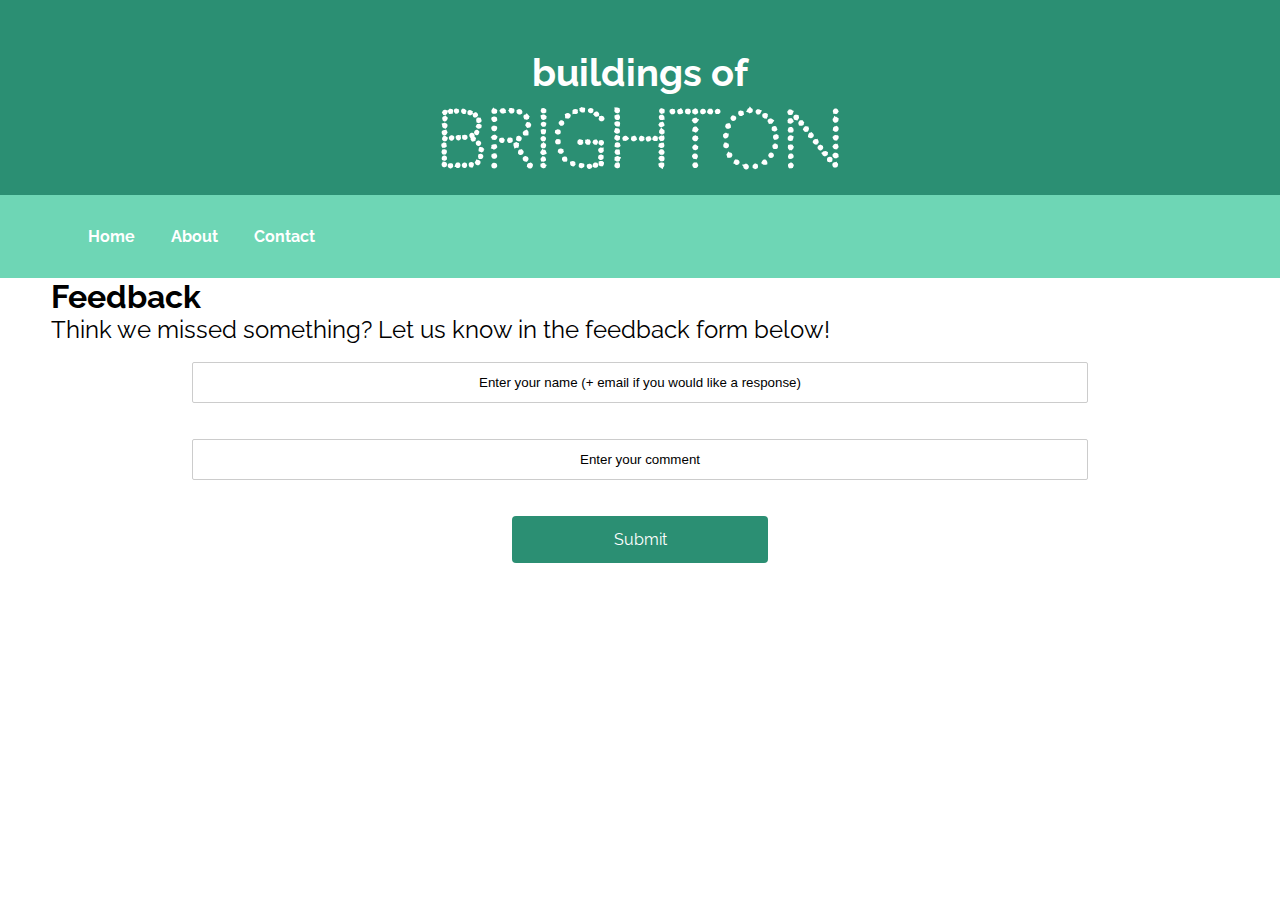
<file: contact.html>
<!DOCTYPE html>

<html>

<head>
  <link rel="stylesheet" href="contact_styles.css">
  <link href="https://fonts.googleapis.com/css?family=Raleway" rel="stylesheet">
      <style>
@import url('https://fonts.googleapis.com/css?family=Barrio|Bungee+Inline|Bungee+Shade|Codystar|Fascinate+Inline');
</style>
</head>

<body>

  <header id="title_text">
        <h1 style="font-size:6vw"> <span id="line_one"> buildings of </span></br>
<span id="animation_">
<span class="letter">B</span>
<span class="letter">R</span>
<span class="letter">I</span>
<span class="letter">G</span>
<span class="letter">H</span>
<span class="letter">T</span>
<span class="letter">O</span>
<span class="letter">N</span>
</span>
         </h1>
  </header>


  <div>
    <nav id="navbar">
      <ul>
        <li><a href="./index.html">Home<a/></li>
        <li><a href="./about.html">About</a></li>
        <li><a href="./contact.html">Contact</a></li>
      </ul>
    </nav>
  </div>

  <h2>Feedback</h2>

  <p>Think we missed something? Let us know in the feedback form below!</p>

  <span class="form">
    <form action="https://formspree.io/natasha.hoare@yahoo.co.uk"
      method="POST">
    <br>
    <input type="text" name="name" value="Enter your name (+ email if you would like a response)">
    <br>
    </span>
     <br>
    <input type="text" name="comment" value="Enter your comment">
    <br><br>
    <input type="submit" value="Submit">
  </form>
</span>

</body>
</html>
</file>
<file: contact_styles.css>
/* hex colours
Yellow #E8CB52
Red #E24E42
Light Green #6ED6B5
Dark Green #2B8F73 */
* {
  margin: 0;
}

#line_one {
  font-family: raleway;
  font-size: 0.5em;
}


/* h1 {
  margin-top:0.2em;
  line-height: 50%;
} */


#navbar li{
    display: inline;
    padding: 1em;
    text-align: center;
    font-family: raleway;
    font-weight: bold;

  }

a {
    color: white;
    text-decoration: none;
    transition: all .45s ease-in-out;
  }

a:hover {
    border-bottom: solid white 3px;
    text-shadow: 2px 2px #2B8F73;
  }

#navbar {
    background: #6ED6B5;
    padding: 2.5%;
    display: flex;
    color: white;
    justify-content: flex-start;
    flex-wrap: nowrap;
  }


  #about {
    margin: 5% 5%;
    text-align: justify;
    font-family: raleway;
    font-size:1.5em;
    margin-bottom:-1em;
    margin-top:5em;

  }


  .letter {
    font-family:  'Codystar', sans-serif;
    padding: 2% 0;
    transition: all .45s ease-in-out;

  }

  .letter:hover {
    font-size: 1.5em;
    color: #E8CB52;
    cursor: pointer;

    }

  #animation_ {
    text-align: center;
    margin-bottom: 0.25em;
    display: flex;
    justify-content: center;
    align-items: center;
    height: 0.5em;
    margin-top: 4%;
    }



  #title_text {
    /* padding: 5% 0; */
    text-align: center;
    background: #2B8F73  ;
    margin: 0;
    color: white;
    display: flex;
    justify-content: center;
    align-items: center;
    padding: 0.75em 1em;
    font-size: 1.4em;

    }

  footer {
    background: #2B8F73;
    padding: 2.5%;
    display: flex;
    color: white;
    justify-content: flex-end;
    margin-top: 5%;
    font-family: raleway;
  }

@media screen and (max-width: 600px) {
    .form, input[type=submit] {
        width: 100%;
        margin-top: 0;
    }
}

  h2 {
  font-family:raleway;
  padding: 0% 4%;
  font-size:2em;
}
  p{
  text-align:justify;
  font-family:raleway;
  padding: 0% 4%;
  font-size: 1.5em;
}

input[type=text], select {
    width: 70%;
    display: block;
    text-align: center;
    font-family; raleway;
    margin: auto;
    padding: 12px 20px;
    border: 1px solid #ccc;
    border-radius: 2px;
    box-sizing: border-box;
}

input[type=submit] {
    width: 20%;
    font-family: raleway;
    font-size:1em;
    display: block;
    background-color: #2B8F73;
    color: white;
    padding: 14px 20px;
    margin: auto;
    border: none;
    border-radius: 4px;
    cursor: pointer;
}

input[type=submit]:hover {
    background-color: #2B8F73;
}



/* div {
    border-radius: 5px;
    background-color: #f2f2f2;
    padding: 20px;
} */

@media (max-width: 1000px) {
    #title_text {
      padding: 0.75em 1em;
      text-align: center;
      font-size: 1.4em;
      /* justify-content: flex-start;
      align-items: center; */
      }

    .place {
      max-width: 100%;
      }
    .container {
      flex-direction: column;
      }
    .container img{
      width: 100%;
      }
    #animation_ {
      height: 0.5em;
      margin-top: 4%;
    }
    #about {
      margin: 4% 5%;
    }
    .accordion, #navbar{
      font-size: 3.3em;
    }
    footer {
      font-size: 2em;
    }

  }
</file>
